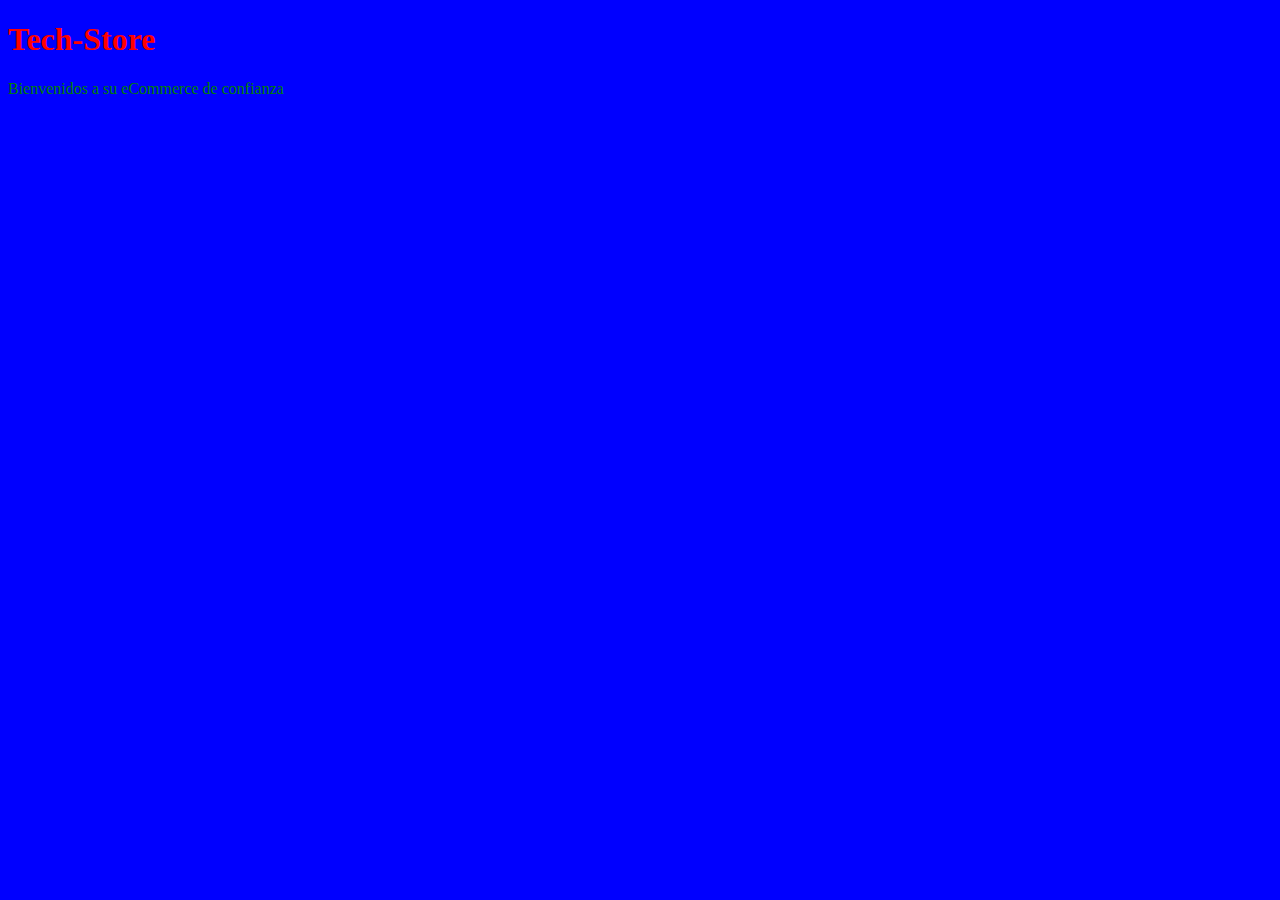
<file: Web/Web/eCommerce-TechStore/Web/index.html>
<!DOCTYPE html>
<html lang="en">
<head>
    <meta charset="UTF-8">
    <meta name="viewport" content="width=device-width, initial-scale=1.0">
    <title>Document</title>
    <link rel="stylesheet" href="style.css">
</head>
<body>
    <h1>Tech-Store</h1>
    <p> Bienvenidos a su eCommerce de confianza</p>
</body>
</html>
</file>
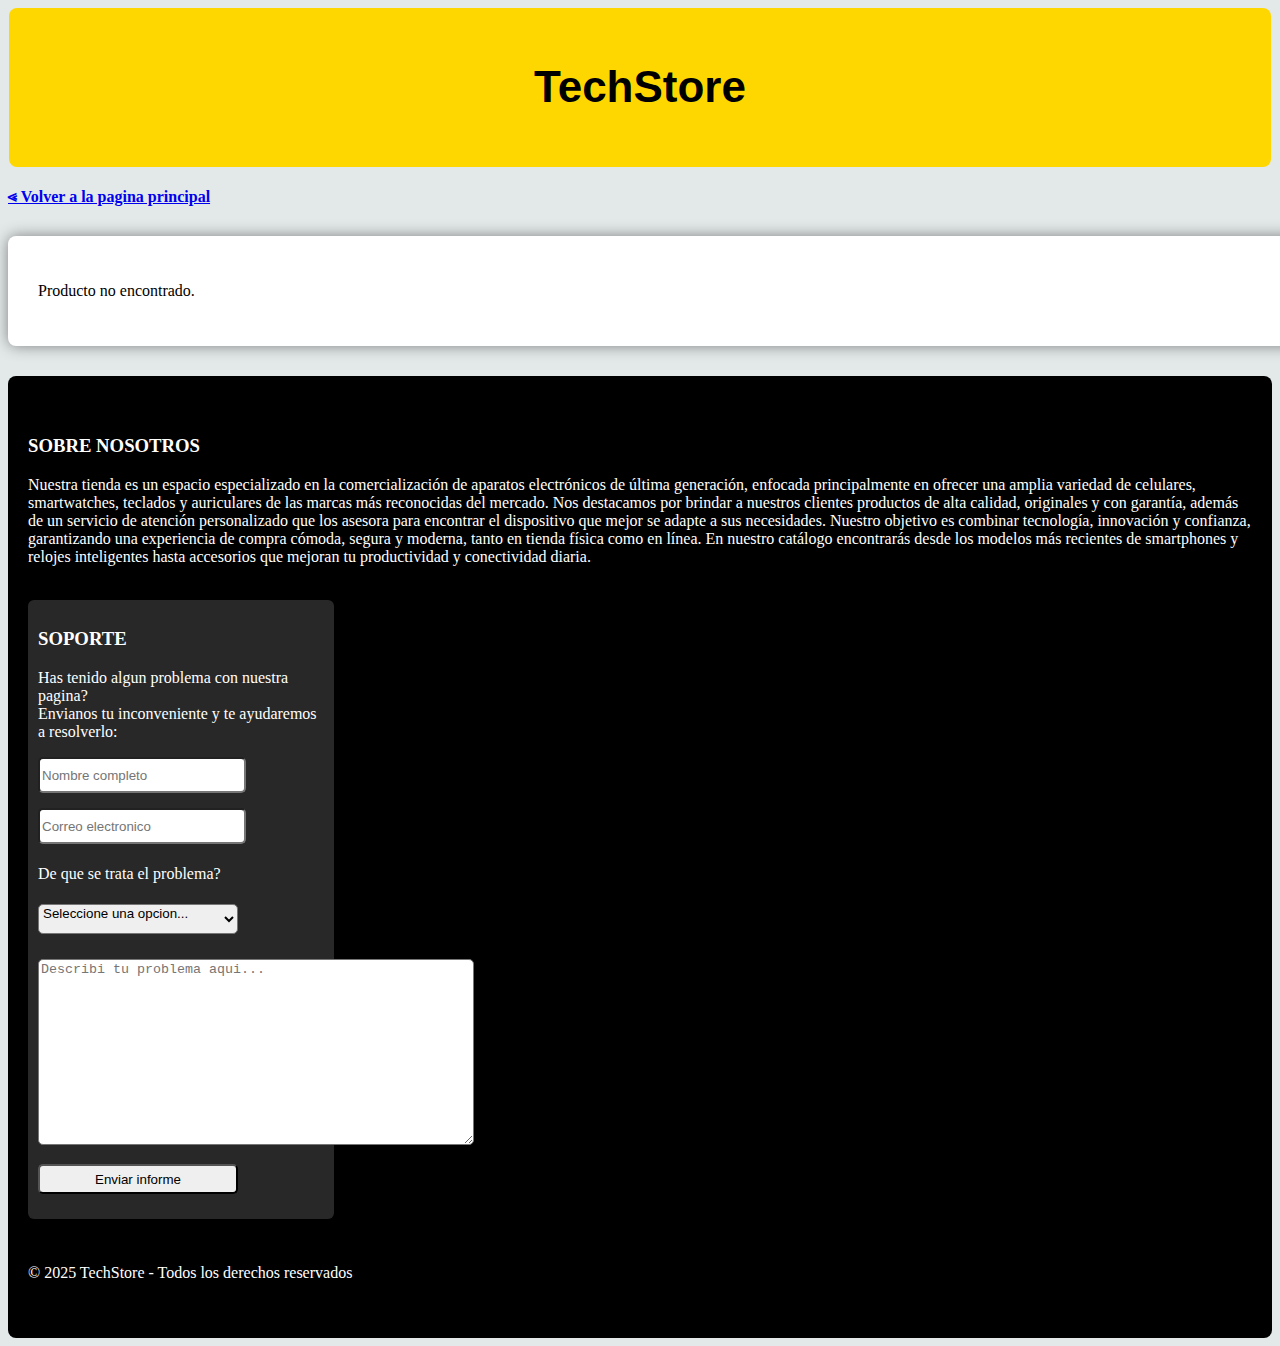
<file: Web/detalle-productos.html>
<!DOCTYPE html>
<html lang="es">
<head>
    <meta charset="UTF-8">
    <meta name="viewport" content="width=device-width, initial-scale=1.0">
    <title>TechStore</title>
    <style>
        body{
            background-color: rgb(227, 233, 233);
        }
            header{
        background-color: #ffd700;
        display: flex;
        flex-direction: row;  
        justify-content: center;
        align-items: center;
        padding: 25px;
        margin: 1px;
        gap: 25px;
        font-size: 22px;
        font-weight: bold;
        font-family: Arial, Helvetica, sans-serif;
        border-radius: 8px;
        text-decoration: none;
        }


        main {
            justify-content: left;
            width: 2035px;
            height: 150%;
            background-color: rgb(255, 255, 255);
            border-radius: 8px;
            box-shadow: 0 0 15px gray;
            margin-top: 30px;
            padding: 30px;
        }

        footer {
        margin-top: 30px;
        background-color: black;
        padding: 40px 20px; 
        color: #fff;
        border-radius: 8px;
        }

        .soporte input{
        display: flex;
        flex-direction: column;
        border-radius: 5px;
        width: 200px;
        height: 30px;
        margin-top: 10px;
        margin-bottom: 15px;
        }

        .soporte{
            background-color: rgba(128, 128, 128, 0.315);
            padding: 10px 10px;
            margin-right: 75%;
            border-radius: 6px;
            margin-top: 15px;
            margin-bottom: 45px;
        }

        .soporte select, button, label{
        display: flex;
        flex-direction: column;
        border-radius: 5px;
        width: 200px; 
        height: 30px;
        margin-top: 15px;
        margin-bottom: 15px;
        justify-content: center;
        }

        .soporte textarea{
        width: 430px;
        height: 180px;
        border-radius: 5px;
        margin-top: 10px;
        }

        .soporte button:hover{
        transform: scale(1,1.2);
        background-color: #ffd700;
        cursor:pointer;
        }


        /* estilo del detalle de productos*/
        .detalle-prod {
        display: flex;
        flex-direction: column;
        align-items: center;
        gap: 40px;
        padding: 30px;
        flex-wrap: wrap; 
        }

        .detalle-prod img{
        width: 100px;
        }

        .prod-nombre h2{
            font-size: 40px;
            font-family: Arial, Helvetica, sans-serif;
            align-items: center;
        }

        .parr-prod h2{
            font-size: 20px; 
            margin: 10px 0;
        }

        .h3-prod{
            color: rgb(48, 201, 155);
            font-size: 35px;
        }

        .btn-prod{
            padding: 10px 20px; 
            background-color: #ffd700; 
            border: none; 
            border-radius: 5px; 
            font-weight: bold; 
            cursor: pointer; 
            width:200px; 
            height: 60px; 
            font-size: 15px;
        }

        .btn-prod:hover{
            background-color: rgb(48, 201, 155);
            color: rgb(255, 255, 255);
        }


    </style>
</head>

<body>
    <header>
        <h1>TechStore</h1>
        
    </header>

    <h4 class="retorno"><a href="index.html"> ⪡ Volver a la pagina principal</a></h4>

    <main id="detalle">
        
    </main>


   <footer id="footer">
        <h3>SOBRE NOSOTROS</h3>
        <p> Nuestra tienda es un espacio especializado en la comercialización 
            de aparatos electrónicos de última generación, enfocada principalmente
            en ofrecer una amplia variedad de celulares, smartwatches, teclados y
            auriculares de las marcas más reconocidas del mercado.
              
            Nos destacamos por brindar a nuestros clientes productos de alta calidad,
            originales y con garantía, además de un servicio de atención personalizado
            que los asesora para encontrar el dispositivo que mejor se adapte a sus necesidades.
            Nuestro objetivo es combinar tecnología, innovación y confianza, garantizando
            una experiencia de compra cómoda, segura y moderna, tanto en tienda física como
            en línea. En nuestro catálogo encontrarás desde los modelos más recientes de smartphones
            y relojes inteligentes hasta accesorios que mejoran tu productividad y conectividad diaria. <br><br></p>


            <div class="soporte">
            <h3>SOPORTE</h3>
            <p>Has tenido algun problema con nuestra pagina? <br>Envianos tu inconveniente y te ayudaremos a resolverlo:

            <form>    
            <input type="text" id="nombre" name="nombre" placeholder="Nombre completo" required>
            <input type="email"  id="email"  name="email" placeholder="Correo electronico" required>

            <label for="tema">De que se trata el problema?</label>
            <select id="tema" name="tema" required> 
                <option value="">Seleccione una opcion...</option>
                <option value="cuenta">Problemas con la cuenta</option>
                <option value="pago">Problemas con el pago</option>
                <option value="bug">Error o bug en la pagina</option>
                <option value="otro">Otro</option>
            </select>

            <textarea id="mensaje" name="mensaje" rows="5" placeholder="Describi tu problema aqui..." required></textarea>
            <button>Enviar informe</button>
            </form>

            </div>
         <p>&copy; 2025 TechStore - Todos los derechos reservados</p>
    </footer>
    
        <script src="script.js"></script>

</body>

</html>
</file>
<file: Web/Web/eCommerce-TechStore/Web/style.css>
h1{
    color: red
 }

p{
    color: green
}

body{
    background-color: blue;
}
</file>
